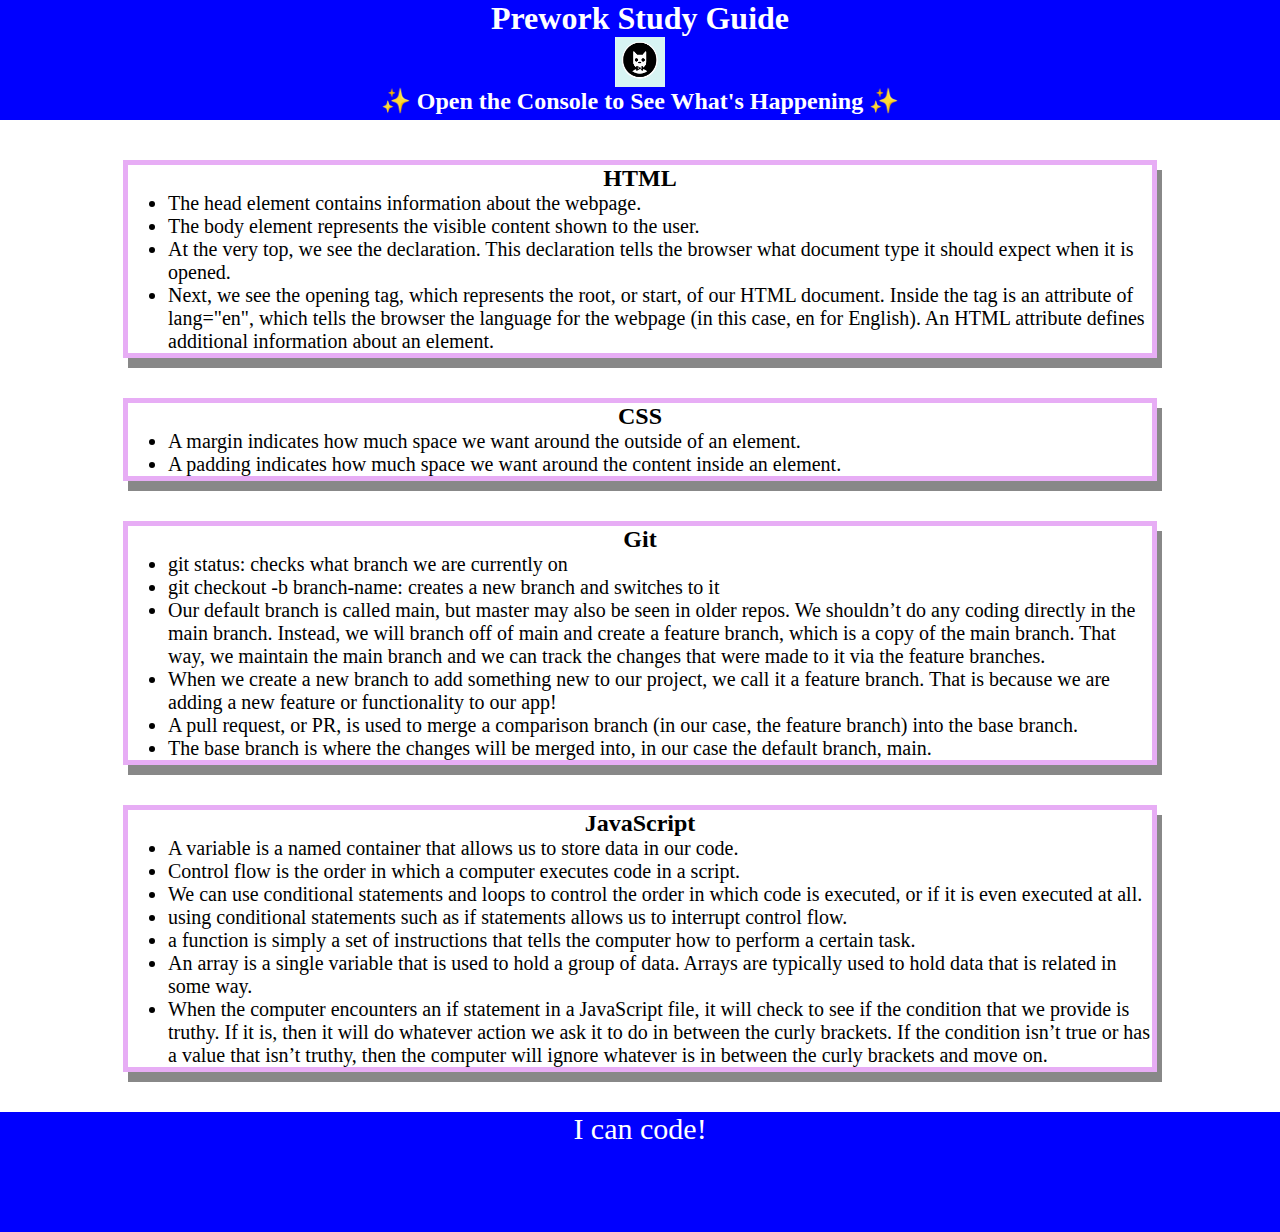
<file: index.html>
<!DOCTYPE html>
<html lang="en">
  <head>
    <meta charset="UTF-8" />
    <meta http-equiv="X-UA-Compatible" content="IE=edge" />
    <meta name="viewport" content="width=device-width, initial-scale=1.0" />
    <link rel="stylesheet" href="./assets/style.css">
    <title>Prework Study Guide</title>
  </head>
  <body>
    <header id="top">
      <h1>Prework Study Guide</h1>
      <img src="./assets/bowtie-cat.png" alt="Profile image of cat wearing a bow tie." />
      <h2>✨ Open the Console to See What's Happening ✨</h2>
    </header>
    <main>
      <section class="card" id="html-section">
        <h2>HTML</h2>
        <ul>
          <li>The head element contains information about the webpage.</li>
     <li>The body element represents the visible content shown to the user.</li>
     <li>At the very top, we see the <!DOCTYPE html> declaration. This declaration tells the browser what document type it should expect when it is opened. </li>
     <li>Next, we see the <html> opening tag, which represents the root, or start, of our HTML document. Inside the <html> tag is an attribute of lang="en", which tells the browser the language for the webpage (in this case, en for English). An HTML attribute defines additional information about an element.</li>
     </ul>
      </section>
   
      <section class="card" id="css-section">
        <h2>CSS</h2>
        <ul>
          <li>A margin indicates how much space we want around the outside of an element.</li>
          <li>A padding indicates how much space we want around the content inside an element.</li>
        </ul>
      </section>
   
      <section class="card" id="git-section">
        <h2>Git</h2>
        <ul>
          <li>git status: checks what branch we are currently on</li>
    <li>git checkout -b branch-name: creates a new branch and switches to it</li>
    <li>Our default branch is called main, but master may also be seen in older repos. We shouldn’t do any coding directly in the main branch. Instead, we will branch off of main and create a feature branch, which is a copy of the main branch. That way, we maintain the main branch and we can track the changes that were made to it via the feature branches. </li>
    <li>When we create a new branch to add something new to our project, we call it a feature branch. That is because we are adding a new feature or functionality to our app!</li>
    <li>A pull request, or PR, is used to merge a comparison branch (in our case, the feature branch) into the base branch.</li>
    <li>The base branch is where the changes will be merged into, in our case the default branch, main.</li>
        </ul>
      </section>
   
      <section class="card" id="javascript-section">
        <h2>JavaScript</h2>
        <ul>
          <li>A variable is a named container that allows us to store data in our code.</li>
          <li>Control flow is the order in which a computer executes code in a script.</li>
          <li>We can use conditional statements and loops to control the order in which code is executed, or if it is even executed at all.</li>
          <li>using conditional statements such as if statements allows us to interrupt control flow.</li>
          <li>a function is simply a set of instructions that tells the computer how to perform a certain task.</li>
          <li>An array is a single variable that is used to hold a group of data. Arrays are typically used to hold data that is related in some way.</li>
          <li>When the computer encounters an if statement in a JavaScript file, it will check to see if the condition that we provide is truthy. If it is, then it will do whatever action we ask it to do in between the curly brackets. If the condition isn’t true or has a value that isn’t truthy, then the computer will ignore whatever is in between the curly brackets and move on.</li>
        </ul>
      </section>
   
    </main>

    <footer>
      <p>I can code!</p>
    </footer>
    <script src="./assets/script.js"></script>
  </body>
</html>
</file>
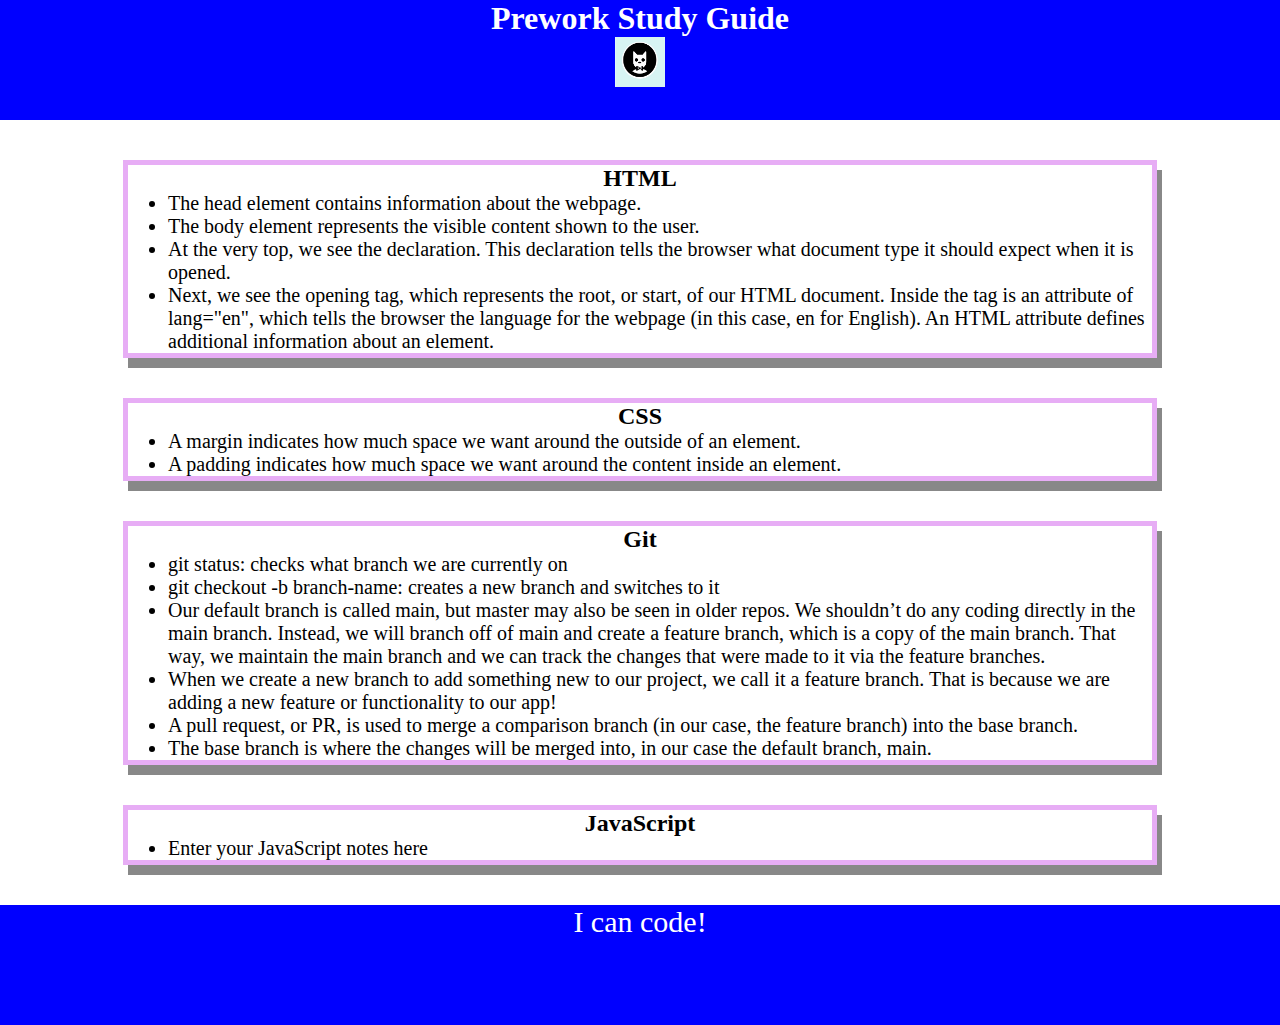
<file: prework-study-guide/index.html>
<!DOCTYPE html>
<html lang="en">
  <head>
    <meta charset="UTF-8" />
    <meta http-equiv="X-UA-Compatible" content="IE=edge" />
    <meta name="viewport" content="width=device-width, initial-scale=1.0" />
    <link rel="stylesheet" href="./assets/style.css">
    <title>Prework Study Guide</title>
  </head>
  <body>
    <header id="top">
      <h1>Prework Study Guide</h1>
      <img src="./assets/bowtie-cat.png" alt="Profile image of cat wearing a bow tie." />
    </header>
    <main>
      <section class="card" id="html-section">
        <h2>HTML</h2>
        <ul>
          <li>The head element contains information about the webpage.</li>
     <li>The body element represents the visible content shown to the user.</li>
     <li>At the very top, we see the <!DOCTYPE html> declaration. This declaration tells the browser what document type it should expect when it is opened. </li>
     <li>Next, we see the <html> opening tag, which represents the root, or start, of our HTML document. Inside the <html> tag is an attribute of lang="en", which tells the browser the language for the webpage (in this case, en for English). An HTML attribute defines additional information about an element.</li>
     </ul>
      </section>
   
      <section class="card" id="css-section">
        <h2>CSS</h2>
        <ul>
          <li>A margin indicates how much space we want around the outside of an element.</li>
          <li>A padding indicates how much space we want around the content inside an element.</li>
        </ul>
      </section>
   
      <section class="card" id="git-section">
        <h2>Git</h2>
        <ul>
          <li>git status: checks what branch we are currently on</li>
    <li>git checkout -b branch-name: creates a new branch and switches to it</li>
    <li>Our default branch is called main, but master may also be seen in older repos. We shouldn’t do any coding directly in the main branch. Instead, we will branch off of main and create a feature branch, which is a copy of the main branch. That way, we maintain the main branch and we can track the changes that were made to it via the feature branches. </li>
    <li>When we create a new branch to add something new to our project, we call it a feature branch. That is because we are adding a new feature or functionality to our app!</li>
    <li>A pull request, or PR, is used to merge a comparison branch (in our case, the feature branch) into the base branch.</li>
    <li>The base branch is where the changes will be merged into, in our case the default branch, main.</li>
        </ul>
      </section>
   
      <section class="card" id="javascript-section">
        <h2>JavaScript</h2>
        <ul>
          <li>Enter your JavaScript notes here</li>
        </ul>
      </section>
   
    </main>

    <footer>
      <p>I can code!</p>
    </footer>
  </body>
</html>
</file>
<file: assets/style.css>
* {
    margin: 0;
    padding: 0;
}

header,
footer {
    width: 100%;
    height: 120px;
    background-color: blue;
    color: white;
}

h1,
h2 {
    text-align: center;
}

img {
    display: block;
    height: 50px;
    width: 50px;
    margin-left: auto;
    margin-right: auto;
}

ul {
    padding-left: 40px;
    font-size: 20px;
}

p {
    text-align: center;
    font-size: 30px;
  }

  .card {
    width: 80%;
    margin: 40px auto;
    border: 5px solid #E7ADF5 ;
    box-shadow: 5px 10px #888888;
  }
</file>
<file: prework-study-guide/assets/style.css>
* {
    margin: 0;
    padding: 0;
}

header,
footer {
    width: 100%;
    height: 120px;
    background-color: blue;
    color: white;
}

h1,
h2 {
    text-align: center;
}

img {
    display: block;
    height: 50px;
    width: 50px;
    margin-left: auto;
    margin-right: auto;
}

ul {
    padding-left: 40px;
    font-size: 20px;
}

p {
    text-align: center;
    font-size: 30px;
  }

  .card {
    width: 80%;
    margin: 40px auto;
    border: 5px solid #E7ADF5 ;
    box-shadow: 5px 10px #888888;
  }
</file>
